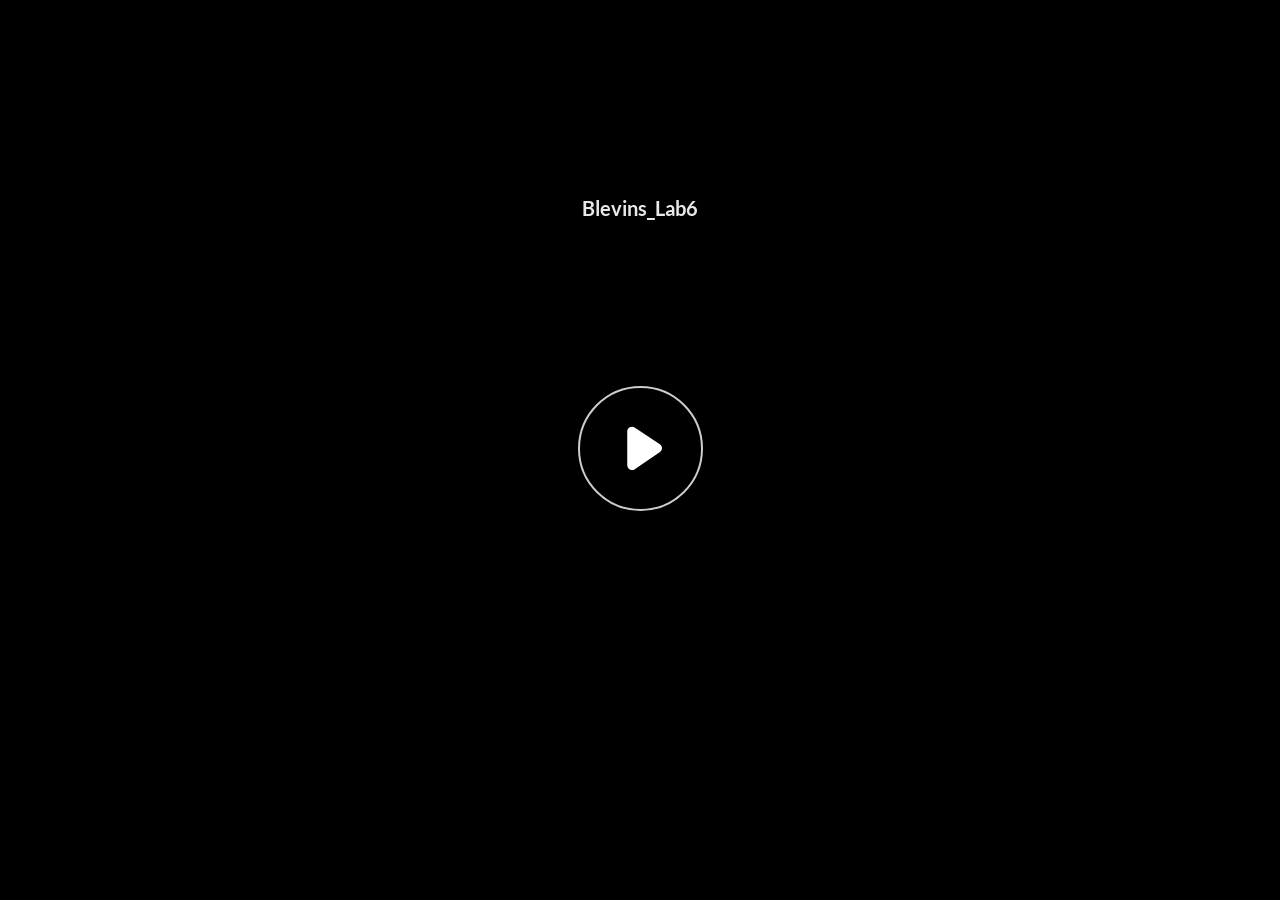
<file: index.html>
﻿<!doctype html>
<html lang="en-US">
<head>
  <meta charset="utf-8">
  <!-- Created using Storyline 360 x64 - http://www.articulate.com  -->
  <!-- version: 3.98.34263.0 -->
  <title>Blevins_Lab6</title>
  <meta http-equiv="x-ua-compatible" content="IE=edge"/>
  <meta name="viewport" content="width=device-width,initial-scale=1,user-scalable=no,shrink-to-fit=no,minimal-ui"/>
  <meta name="apple-mobile-web-app-capable" content="yes"/>
  <style>
    html, body { height: 100%; padding: 0; margin: 0 }
    #app { height: 100%; width: 100%; }
  </style>

  <script>
    window.DS = {};
    window.globals = {
      DATA_PATH_BASE: '',
      HAS_FRAME: true,
      HAS_SLIDE: true,

      lmsPresent: false,
      tinCanPresent: false,
      cmi5Present: false,
      aoSupport: false,
      scale: 'noscale',
      captureRc: false,
      browserSize: 'optimal',
      bgColor: '#282828',
      features: 'DropInAcc,DropInBase,DropInCore,DropInInteractions,DropInVideo,JsApiBasics,MathExpressions,MorphTransition,MultipleQuizTracking,SetFocusTrigger',
      themeName: 'unified',
      preloaderColor: '#FFFFFF',
      suppressAnalytics: false,
      productChannel: 'stable',
      publishSource: 'storyline',
      aid: 'aid|bd90a95e-397c-41ea-a83d-c22c52d32e23',
      cid: '42380a1c-efb5-4f52-865a-72f4a54641e4',
      playerVersion: '3.98.34263.0',
      publishTimestamp: '2025-04-10T01:41:14.8643783Z',
      maxIosVideoElements: 10,
      connectionSettings: { message: 'You%20are%20offline.%20Trying%20to%20reconnect...', useDarkTheme: false, mode: 'disabled' },
      hasFeature: function(feature) {
        return this.features.split(',').includes(feature);
      },
      
      parseParams: function(qs) {
        if (window.globals.parsedParams != null) {
          return window.globals.parsedParams;
        }
        qs = (qs || window.location.search.substr(1)).split('+').join(' ');
        var params = {},
            tokens,
            re = /[?&]?([^=]+)=([^&]*)/g;

        while (tokens = re.exec(qs)) {
          params[decodeURIComponent(tokens[1]).trim()] =
            decodeURIComponent(tokens[2]).trim();
        }
        window.globals.parsedParams = params;
        return params;
      }

    };
  </script>
  <script>
    var isIe11 = ('ActiveXObject' in window || window.MSBlobBuilder != null)
      && window.msCrypto != null && !window.ActiveXObject;
    if (isIe11) {
      window.globals.unsupportedBrowser = true;
      document.write(atob('[base64]'));
    }
  </script>

  <script>
    if (window.globals.hasFeature('NewAiCourseTranslation')) {
      
      
    }
  </script>

  
  <script>window.THREE = { };</script>
  <script src='html5/lib/hls/hls.min.js' type=text/javascript></script>
</head>
<body style="background: #282828" class="cs-HTML theme-unified">
  <!-- 360 -->
  <script>!function(){var e,i=/iPhone/i,o=/iPod/i,n=/iPad/i,t=/\biOS-universal(?:.+)Mac\b/i,r=/\bAndroid(?:.+)Mobile\b/i,a=/Android/i,d=/(?:SD4930UR|\bSilk(?:.+)Mobile\b)/i,p=/Silk/i,l=/Windows Phone/i,u=/\bWindows(?:.+)ARM\b/i,b=/BlackBerry/i,s=/BB10/i,c=/Opera Mini/i,f=/\b(CriOS|Chrome)(?:.+)Mobile/i,h=/Mobile(?:.+)Firefox\b/i,v=function(e){return void 0!==e&&"MacIntel"===e.platform&&"number"==typeof e.maxTouchPoints&&e.maxTouchPoints>1&&"undefined"==typeof MSStream};e=function(e){var m={userAgent:"",platform:"",maxTouchPoints:0};e||"undefined"==typeof navigator?"string"==typeof e?m.userAgent=e:e&&e.userAgent&&(m={userAgent:e.userAgent,platform:e.platform,maxTouchPoints:e.maxTouchPoints||0}):m={userAgent:navigator.userAgent,platform:navigator.platform,maxTouchPoints:navigator.maxTouchPoints||0};var g=m.userAgent,y=g.split("[FBAN");void 0!==y[1]&&(g=y[0]),void 0!==(y=g.split("Twitter"))[1]&&(g=y[0]);var A=function(e){return function(i){return i.test(e)}}(g),w={apple:{phone:A(i)&&!A(l),ipod:A(o),tablet:!A(i)&&(A(n)||v(m))&&!A(l),universal:A(t),device:(A(i)||A(o)||A(n)||A(t)||v(m))&&!A(l)},amazon:{phone:A(d),tablet:!A(d)&&A(p),device:A(d)||A(p)},android:{phone:!A(l)&&A(d)||!A(l)&&A(r),tablet:!A(l)&&!A(d)&&!A(r)&&(A(p)||A(a)),device:!A(l)&&(A(d)||A(p)||A(r)||A(a))||A(/\bokhttp\b/i)},windows:{phone:A(l),tablet:A(u),device:A(l)||A(u)},other:{blackberry:A(b),blackberry10:A(s),opera:A(c),firefox:A(h),chrome:A(f),device:A(b)||A(s)||A(c)||A(h)||A(f)},any:!1,phone:!1,tablet:!1};return w.any=w.apple.device||w.android.device||w.windows.device||w.other.device,w.phone=w.apple.phone||w.android.phone||w.windows.phone,w.tablet=w.apple.tablet||w.android.tablet||w.windows.tablet,w}(),"object"==typeof exports&&"undefined"!=typeof module?module.exports=e:"function"==typeof define&&define.amd?define((function(){return e})):this.isMobile=e}();
    window.isMobile.apple.tablet = window.isMobile.apple.tablet ||
      (navigator.platform === 'MacIntel' && navigator.maxTouchPoints > 1);
    window.isMobile.apple.device = window.isMobile.apple.device || window.isMobile.apple.tablet;
    window.isMobile.tablet = window.isMobile.tablet || window.isMobile.apple.tablet;
    window.isMobile.any = window.isMobile.any || window.isMobile.apple.tablet;
  </script>

  <div id="focus-sink" tabindex="-1"></div>

  <div id="preso"></div>
  <script>
    (function() {

      var classTypes = [ 'desktop', 'mobile', 'phone', 'tablet' ];

      var addDeviceClasses = function(prefix, testObj) {
        var curr, i;
        for (i = 0; i < classTypes.length; i++) {
          curr = classTypes[i];
          if (testObj[curr]) {
            document.body.classList.add(prefix + curr);
          }
        }
      };

      var params = window.globals.parseParams(),
          isDevicePreview = params.devicepreview === '1',
          isPhoneOverride = params.deviceType === 'phone' || (isDevicePreview && params.phone == '1'),
          isTabletOverride = (params.deviceType === 'tablet' || isDevicePreview) && !isPhoneOverride,
          isMobileOverride = isPhoneOverride || isTabletOverride;

      var deviceView = {
        desktop: !window.isMobile.any && !isMobileOverride,
        mobile: window.isMobile.any || isMobileOverride,
        phone: isPhoneOverride || (window.isMobile.phone && !isTabletOverride),
        tablet: isTabletOverride || window.isMobile.tablet
      };

      window.globals.deviceView = deviceView;
      window.isMobile.desktop = !window.isMobile.any;
      window.isMobile.mobile = window.isMobile.any;

      addDeviceClasses('view-', deviceView);

    })();
  </script>
  
  <script src='story_content/triggers.js' type=text/javascript></script>
<script src='story_content/user.js' type=text/javascript></script>
  <div class="slide-loader"></div>

  <script>
    var doc = document, loader = doc.body.querySelector('.slide-loader'); [ 1, 2, 3 ].forEach(function(n) { var d = doc.createElement('div'); d.style.backgroundColor = window.globals.preloaderColor; d.classList.add('mobile-loader-dot'); d.classList.add('dot' + n); loader.appendChild(d); });
  </script>

  <div class="mobile-load-title-overlay" style="display: none">
    <div class="mobile-load-title">Blevins_Lab6</div>
  </div>

  <div class="mobile-chrome-warning"></div>

  
<style>
  .warn-connection-dialog {
    display: none;
    background: transparent;
    pointer-events: all;
    position: fixed;
    left: 0;
    top: 0;
    width: 100%;
    height: 100%;
    z-index: 999;
  }

  .warn-connection-content {
    pointer-events: all;
    border-radius: 4px;
    background: white;
    border: 1px solid #E7E7E7;
    color: #333333;
    box-shadow: 0 2px 4px rgba(0, 0, 0, 0.25);
    transition: all 150ms ease-out;
    position: absolute;
    white-space: nowrap;
  }

  .view-phone.is-landscape .warn-connection-content {
    left: 23px;
    bottom: 23px;
  }

  .view-tablet.is-landscape .warn-connection-content {
    left: 50%;
    top: 20px;
    transform: translateX(-50%);
  }

  .view-mobile.is-portrait .warn-connection-content {
    transform: translate(-50%, calc(-100% - 15px));
  }

  .warn-connection-content p {
    display: inline-block;
    margin: 0 8px 0 0;
    line-height: 33px;
    font-size: 11px;
  }

  .warn-connection-content svg {
    position: relative;
    vertical-align: middle;
    margin: 0 2px 2px 8px;
  }

  .view-desktop .warn-connection-content {
    left: 1.5em;
    bottom: 1.5em;
  }

  .view-desktop .warn-connection-content p {
    font-size: 1.1em;
  }

  .is-offline .warn-connection-dialog {
    display: block;
  }

  .is-offline .cs-panel * {
    pointer-events: none !important;
  }

  .is-offline .cs-panel {
    pointer-events: all !important;
  }

  .is-offline #nav-controls * {
    pointer-events: none !important;
  }

  .is-offline #nav-controls {
    pointer-events: all !important;
  }
</style>

<div class="warn-connection-dialog" role="alertdialog" aria-modal="true" tabindex="0" aria-labelledby="warn-connection-message">
  <div class="warn-connection-content">
    <svg width="17" height="15" viewBox="0 0 17 15" xmlns="http://www.w3.org/2000/svg">
      <path fill="#8F0000" stroke="white" d="M16.07,12.98 L15.88,12.23 L9.51,1.21 C8.97,0.26,7.6,0.26,7.06,1.21 L0.69,12.23 C0.15,13.16,0.81,14.36,1.91,14.36 H14.65 C15.47,14.36,16.05,13.7,16.07,12.98 Z"/>
      <path fill="white" stroke="white" d="M8.58,5.5 C8.35,5.28,8.5,5.35,8.21,5.32 C8.09,5.35,7.97,5.49,7.96,5.67 C7.97,5.79,7.98,5.92,7.98,6.04 L7.98,6.04 C7.99,6.17,8,6.31,8.01,6.43 L8.01,6.44 C8.03,6.92,8.06,7.41,8.09,7.9 L8.09,7.9 C8.12,8.39,8.14,8.88,8.17,9.37 C8.17,9.39,8.18,9.42,8.2,9.44 C8.23,9.46,8.25,9.47,8.28,9.47 C8.31,9.47,8.34,9.46,8.35,9.44 C8.37,9.43,8.38,9.4,8.39,9.35 L8.39,9.34 C8.39,9.24,8.4,9.15,8.4,9.05 L8.4,9.05 C8.41,8.96,8.41,8.86,8.42,8.75 C8.43,8.44,8.45,8.12,8.47,7.81 L8.47,7.81 C8.49,7.49,8.51,7.18,8.53,6.87 C8.55,6.46,8.56,6.05,8.59,5.64 L8.6,5.62 C8.6,5.57,8.59,5.53,8.58,5.5 L8.21,5.32 Z"/>
      <circle fill="white" stroke="white" cx="8.3" cy="11.35" r="0.3"/>
    </svg>
    <p id="warn-connection-message">You are offline. Trying to reconnect...</p>
  </div>
</div>

<script>
  (function() {
    window.DS.connection = {
      warningShown: false,
      assets: {},
      loadingAssetGroup: false,
      retryDelay: 500
    };

    var connectionSettings = window.globals.connectionSettings || {};

    var useConnectionMessages = window.AbortController != null &&
      window.location.protocol != 'file:' &&
      connectionSettings.mode === 'normal';

    window.DS.connection.useConnectionMessages = useConnectionMessages;

    var assetCount = 0;
    var checkLoadedId;


    if (useConnectionMessages && connectionSettings != null) {
      var contentEl = document.querySelector('.warn-connection-content');
      var messageEl = contentEl.querySelector('p');

      if (connectionSettings.useDarkTheme) {
        contentEl.style.borderColor = '#BABBBA';
        contentEl.style.backgroundColor = '#282828';
        contentEl.style.color = '#FFFFFF';
      }

      if (connectionSettings.message != null) {
        messageEl.textContent = window.decodeURIComponent(connectionSettings.message);
      }
    }

    function checkAssetsReady() {
      for (var i in DS.connection.assets) {
        if (!DS.connection.assets[i].success) {
          return false;
        }
      }
      return true;
    }

    function stopAssetGroup() {
      if (!useConnectionMessages) { return; }

      assetCount = 0;

      DS.connection.oldAssetGroup = DS.connection.assets;
      DS.connection.assets = {};
      DS.connection.loadingAssetGroup = false;
      clearInterval(checkLoadedId);
    }

    function startAssetGroup() {
      if (!useConnectionMessages) { return; }
      var ticks = 0;
      clearInterval(checkLoadedId);
      checkLoadedId = setInterval(function() {
        var loaded = 0;
        if (assetCount === 0 && loaded === 0) {
          clearInterval(checkLoadedId);
          return;
        }

        for (var i in DS.connection.assets) {
          if (DS.connection.assets[i].success) {
            loaded++;
          }
        }

        if (assetCount === loaded && checkAssetsReady()) {
          for (var i in DS.connection.assets) {
            if (DS.connection.assets[i].action) {
              DS.connection.assets[i].action();
            }
          }
          hideWarning();
          stopAssetGroup();
        }
      }, 100)
    }

    function requiredAsset(url, action, retry, type) {
      if (!useConnectionMessages) { return; }
      if (DS.connection.assets[url]) { return; }

      DS.connection.assets[url] = {
        success: false, action: action, retry: retry, type: type
      };
      assetCount = Object.keys(DS.connection.assets).length;
      if (!DS.connection.loadingAssetGroup) {
        startAssetGroup();
      }
      DS.connection.loadingAssetGroup = true;
    }

    function assetLoaded(url) {
      if (!useConnectionMessages) { return; }
      if (DS.connection.assets[url]) {
        DS.connection.assets[url].success = true;
      }
    }

    function assetFailed(url) {
      if (!useConnectionMessages) { return; }
      if (!DS.connection.assets[url]) {
        if (/\.js$/.test(url) && url.indexOf('transcripts') === -1) {
          setTimeout(function() {
            if (DS.connection.lastSlideLoaded != null) {
              DS.connection.lastSlideLoaded();
            }
          }, DS.connection.retryDelay);
        }
        return;
      }
      if (!DS.connection.warningShown) { showWarning(); }
      if (DS.connection.assets[url].retry) {
        setTimeout(function() {
          if (!DS.connection.assets[url].success) {
            DS.connection.assets[url].retry()
          }
        }, DS.connection.retryDelay);
      }
    }

    function hideWarning() {
      document.body.classList.remove('is-offline');
      DS.connection.warningShown = false;
      enableKeys();
    }
    DS.connection.hideWarning = hideWarning

    function showWarning(btn) {
      document.body.classList.add('is-offline')
      DS.connection.warningShown = true;
      updateWarningPosition();
      disableKeys();
    }

    function updateWarningPosition() {
      if (!DS.connection.warningShown) {
        return;
      }

      var isPortrait = document.body.classList.contains('is-portrait');
      var isMobile = document.body.classList.contains('view-mobile');
      var warningEl = document.querySelector('.warn-connection-content');

      if (isPortrait && isMobile) {
        var slide = document.querySelector('.primary-slide');
        var slideRect = slide != null
          ? slide.getBoundingClientRect()
          : { top: window.innerHeight, left: 0, width: window.innerWidth };

        warningEl.style.top = `${slideRect.top}px`
        warningEl.style.left = `${slideRect.left + slideRect.width / 2}px`
      } else {
        warningEl.style.top = null;
        warningEl.style.left = null;
      }

      window.requestAnimationFrame(updateWarningPosition);
    }

    function onDisableKeyDown(e) {
      e.preventDefault();
      e.stopImmediatePropagation();
    }

    function onDisableKeyUp(e) {
      e.preventDefault();
      e.stopImmediatePropagation();
    }

    var accStyle = document.createElement('style');
    var warnDialogEl = document.querySelector('.warn-connection-dialog');

    function disableKeys() {
      if (DS.views && DS.views.nsStack && DS.views.nsStack.length === 1) {
        DS.views.nsStack[0].tabReachable = false
        DS.views.nsStack[0].updateTabIndex(true, true);
      }

      accStyle.innerHTML = '.acc-shadow-dom { display: none; }';
      document.body.appendChild(accStyle);

      warnDialogEl.parentNode.append(warnDialogEl);
      warnDialogEl.focus();
    }

    function enableKeys() {
      accStyle.remove();
      if (DS.views && DS.views.nsStack && DS.views.nsStack.length === 1 && DS.views.nsStack[0].name === '_frame') {
        DS.views.nsStack[0].tabReachable = true;
        DS.views.nsStack[0].updateTabIndex();
      }
    }

    // these will all be noops if the feature flag isn't set in
    // the data and `window.globals.features`
    DS.connection.requiredAsset = requiredAsset;
    DS.connection.assetLoaded = assetLoaded;
    DS.connection.assetFailed = assetFailed;
    DS.connection.stopAssetGroup = stopAssetGroup;
    DS.connection.startAssetGroup = startAssetGroup;
  })();
</script>


  <script>
    
    if (window.autoSpider && window.vInterfaceObject) {
      document.querySelector('.mobile-load-title-overlay').style.display = 'none';
    }
  </script>

  

  <link rel="stylesheet" href="html5/data/css/output.min.css" data-noprefix/>
</body>
<script src="html5/lib/scripts/bootstrapper.min.js"></script>
</html>
</file>
<file: html5/data/css/output.min.css>
@font-face {
  font-family: 'LatoBold Charset1_ BoldC53648C9';
  src: url('[data-uri]');
  font-style: normal;
  font-weight: normal;
}
@font-face {
  font-family: 'Lato Charset1_ 62l5hTCJ821E9D1B';
  src: url('[data-uri]');
  font-style: normal;
  font-weight: normal;
}
@font-face {
  font-family: 'Lato Black Charset1_ 6oCC8F58CD';
  src: url('[data-uri]');
  font-style: normal;
  font-weight: normal;
}
@font-face {
  font-family: 'Open Sans Charset1_ 5yOBB067034';
  src: url('[data-uri]');
  font-style: normal;
  font-weight: normal;
}
@font-face {
  font-family: 'Open SansBold CharsBoldB94CB50A';
  src: url('[data-uri]');
  font-style: normal;
  font-weight: normal;
}
@font-face {
  font-family: 'Arial Charset1_ 5kqVngm6671E4B4';
  src: url('[data-uri]');
  font-style: normal;
  font-weight: normal;
}
@font-face {
  font-family: 'LatoItalic CharseItalicE52EBB37';
  src: url('[data-uri]');
  font-style: normal;
  font-weight: normal;
}
@font-face {
  font-family: 'Lato Black Charset0_v8M0F0A136C';
  src: url('[data-uri]');
  font-style: normal;
  font-weight: normal;
}
@font-face {
  font-family: 'Lato Charset0_v8MUn45tBE51451DC';
  src: url('[data-uri]');
  font-style: normal;
  font-weight: normal;
}
@font-face {
  font-family: 'Open Sans Charset0_v9TY33EDE6F2';
  src: url('[data-uri]');
  font-style: normal;
  font-weight: normal;
}
@font-face {
  font-family: 'Open SansBold CharsBoldE47A47C6';
  src: url('[data-uri]');
  font-style: normal;
  font-weight: normal;
}
@font-face {
  font-family: 'LatoBold Charset0_vBoldEA24EE17';
  src: url('[data-uri]');
  font-style: normal;
  font-weight: normal;
}
@font-face {
  font-family: 'Arial Charset0_v8wz5YMo9EE9FF07';
  src: url('[data-uri]');
  font-style: normal;
  font-weight: normal;
}
@font-face {
  font-family: 'LatoItalic CharseItalic21188970';
  src: url('[data-uri]');
  font-style: normal;
  font-weight: normal;
}
.cs-HTML {
  background: rgba(40, 40, 40, 1);
}
.cs-pxabnsnfns00001100101 .cs-infopanel  {
  box-shadow: 0 1px 0 rgba(0, 0, 0, 0);
  background: rgba(255, 255, 255, 1);
}
.cs-pxabnsnfns00001100101 .cs-infopanel .cs-link {
  color: rgba(186, 187, 186, 1);
}
.cs-pxabnsnfns00001100101 .cs-infopanel .cs-link:hover {
  color: rgba(255, 255, 255, 1);
}
.cs-pxabnsnfns00001100101 .cs-infopanel .cs-name {
  color: rgba(68, 68, 68, 1);
}
.cs-pxabnsnfns00001100101 .cs-infopanel .cs-title {
  color: rgba(153, 153, 153, 1);
}
.cs-pxabnsnfns00001100101 .cs-infopanelpopup  {
  box-shadow: 0 1px 0 rgba(0, 0, 0, 0);
  background: rgba(0, 0, 0, 0);
}
.cs-pxabnsnfns00001100101 .cs-infopanelpopup .cs-link {
  color: rgba(255, 0, 0, 1);
}
.cs-pxabnsnfns00001100101 .cs-infopanelpopup .cs-link:hover {
  color: rgba(255, 255, 255, 1);
}
.cs-pxabnsnfns00001100101 .cs-infopanelpopup .cs-name {
  color: rgba(255, 255, 255, 1);
}
.cs-pxabnsnfns00001100101 .cs-infopanelpopup .cs-bio {
  color: rgba(186, 187, 186, 1);
}
.cs-pxabnsnfns00001100101 .cs-timer  {
  color: rgba(186, 187, 186, 1);
}
.cs-pxabnsnfns00001100101 .cs-duration stop:first-child {
  stop-color: rgba(60, 60, 60, 1);
}
.cs-pxabnsnfns00001100101 .cs-duration stop:last-child {
  stop-color: rgba(60, 60, 60, 1);
}
.cs-pxabnsnfns00001100101 .cs-elapsed stop:first-child {
  stop-color: rgba(254, 227, 71, 1);
}
.cs-pxabnsnfns00001100101 .cs-elapsed stop:last-child {
  stop-color: rgba(254, 227, 71, 1);
}
.cs-pxabnsnfns00001100101 .cs-timer .cs-pie .cs-innerstroke {
  stroke: rgba(199, 199, 199, 1);
}
.cs-pxabnsnfns00001100101 .cs-timer .cs-pie .cs-innerborder {
  stroke: rgba(255, 255, 255, 1);
}
.cs-pxabnsnfns00001100101 .cs-window  {
  box-shadow: 0 8px 5px rgba(0, 0, 0, 0.2);
  border-color: rgba(49, 99, 0, 0);
  background: rgba(33, 33, 33, 1);
  color: rgba(248, 248, 248, 1);
}
.cs-pxabnsnfns00001100101 .cs-window .cs-diva {
  border-color: rgba(78, 78, 78, 1);
}
.cs-pxabnsnfns00001100101 .cs-window .cs-divb {
  border-color: rgba(78, 78, 78, 0);
}
.cs-pxabnsnfns00001100101 .cs-editor .cs-editor-slide {
  color: rgba(226, 226, 226, 1);
}
.cs-pxabnsnfns00001100101 .cs-editor .cs-editor-html {
  color: rgba(186, 187, 186, 1);
}
.cs-pxabnsnfns00001100101 .cs-editor .cs-editor-button {
  text-shadow: 0 1px 0 rgba(0, 0, 0, 0);
  color: rgba(255, 255, 255, 1);
  border-color: rgba(211, 211, 211, 1);
  background: rgba(34, 34, 34, 1);
}
.cs-pxabnsnfns00001100101 .cs-editor .cs-editor-button:hover {
  background: rgba(68, 68, 68, 1);
}
.cs-pxabnsnfns00001100101 .cs-editor .cs-editor-button:active {
  background: rgba(68, 68, 68, 1);
}
.cs-pxabnsnfns00001100101 .cs-listitem  {
  color: rgba(186, 187, 186, 1);
  border-color: none;
  border: 1px solid transparent;
}
.cs-pxabnsnfns00001100101 .cs-listitem:hover {
  background: rgba(255, 255, 255, 0.06);
  border-color: rgba(108, 108, 108, 1) !important;
  border-width: 1px;
  border-radius: 2px;
  border-style: solid;
  box-sizing: border-box;
}
.cs-pxabnsnfns00001100101 .cs-listitem.hover {
  background: rgba(255, 255, 255, 0.06);
  border-color: rgba(108, 108, 108, 1) !important;
  border-width: 1px;
  border-radius: 2px;
  border-style: solid;
  box-sizing: border-box;
}
.cs-pxabnsnfns00001100101 .cs-glossary  {
  color: rgba(186, 187, 186, 1);
}
.cs-pxabnsnfns00001100101 .cs-glossary .cs-scrolling-panel {
  background: rgba(0, 0, 0, 0);
}
.cs-pxabnsnfns00001100101 .cs-glossary .cs-term.cs-selected .cs-choice-list-trigger {
  color: rgba(255, 255, 255, 1);
  background: rgba(255, 255, 255, 1);
}
.cs-pxabnsnfns00001100101 .cs-glossary .cs-term.cs-selected .cs-choice-list-trigger:focus {
  color: rgba(255, 255, 255, 1);
  background: rgba(255, 255, 255, 1);
}
.cs-pxabnsnfns00001100101 .cs-glossary .cs-term:hover .cs-choice-list-trigger {
  background: rgba(186, 187, 186, 1);
}
.cs-pxabnsnfns00001100101 .cs-glossary .cs-term.hover .cs-choice-list-trigger {
  background: rgba(186, 187, 186, 1);
}
.cs-pxabnsnfns00001100101 .cs-glossary .cs-term .cs-choice-list-trigger:focus {
  background: rgba(186, 187, 186, 1);
}
.cs-pxabnsnfns00001100101 .cs-glossary .cs-diva {
  border-color: rgba(0, 0, 0, 0);
}
.cs-pxabnsnfns00001100101 .cs-glossary .cs-divb {
  border-color: rgba(0, 0, 0, 0);
}
.cs-pxabnsnfns00001100101 .cs-glossary .cs-divc {
  border-color: rgba(0, 0, 0, 0);
}
.cs-pxabnsnfns00001100101 .cs-glossary .cs-heading {
  color: rgba(248, 248, 248, 1);
  font-weight: 700;
}
.note-content p span {
  color: rgba(186, 187, 186, 1);
  line-height: 1.4em;
  font-size: 103.769%;
}
.cs-pxabnsnfns00001100101 .cs-resource .cs-separator {
  border-color: rgba(0, 0, 0, 0);
}
.cs-pxabnsnfns00001100101 .cs-outline  {
  color: rgba(45, 45, 45, 1);
}
.cs-pxabnsnfns00001100101 .cs-outline .cs-diva {
  border-color: rgba(0, 0, 0, 0);
}
.cs-pxabnsnfns00001100101 .cs-outline .cs-divb {
  border-color: rgba(0, 0, 0, 0);
}
.cs-pxabnsnfns00001100101 .cs-outline .cs-divc {
  border-color: rgba(0, 0, 0, 0);
}
.cs-pxabnsnfns00001100101 .cs-outline .cs-search-filter:hover {
  color: rgba(0, 0, 0, 0);
}
.cs-pxabnsnfns00001100101 .cs-outline .cs-search-filter.hover {
  color: rgba(0, 0, 0, 0);
}
.cs-pxabnsnfns00001100101 .cs-transcript  {
  color: rgba(255, 255, 255, 1);
}
.cs-pxabnsnfns00001100101 .cs-transcript .cs-div {
  border-color: rgba(0, 0, 0, 0);
}
.cs-pxabnsnfns00001100101 .cs-tabs:not(.topmenu-item) {
  color: rgba(248, 248, 248, 1);
}
.cs-pxabnsnfns00001100101 .cs-tabs .cs-inner-button:not(.topmenu-item) {
  text-shadow: 0 1px 0 rgba(0, 0, 0, 0);
}
.cs-pxabnsnfns00001100101 .cs-tabs:hover:not(.topmenu-item) {
  color: rgba(248, 248, 248, 1);
}
.cs-pxabnsnfns00001100101 .cs-tabs.cs-selected {
  background: rgba(0, 0, 0, 0);
  color: rgba(248, 248, 248, 1);
}
.cs-pxabnsnfns00001100101 .cs-seekcontrol  {
  background: rgba(0, 0, 0, 0);
  border-color: rgba(0, 0, 0, 0);
}
.cs-pxabnsnfns00001100101 .cs-seekcontrol .cs-button:hover .cs-icon {
  fill: rgba(255, 255, 255, 1);
}
.cs-pxabnsnfns00001100101 .cs-seekcontrol .cs-button.hover .cs-icon {
  fill: rgba(255, 255, 255, 1);
}
.cs-pxabnsnfns00001100101 .cs-seekcontrol .cs-button .cs-icon-shadow {
  fill: rgba(0, 0, 0, 0);
}
.cs-pxabnsnfns00001100101 .cs-seekcontrol .cs-button .cs-icon {
  fill: rgba(180, 180, 180, 1);
}
.cs-pxabnsnfns00001100101 .cs-seekcontrol .cs-seek .cs-fill {
  background: rgba(255, 255, 255, 0.6);
}
.cs-pxabnsnfns00001100101 .cs-seekcontrol .cs-seek {
  background: rgba(108, 108, 108, 1);
  border-color: rgba(0, 0, 0, 0);
}
.cs-pxabnsnfns00001100101 .cs-searchinput .cs-input {
  color: rgba(186, 187, 186, 1);
  border-color: rgba(0, 0, 0, 0);
  background: rgba(255, 255, 255, 0.06);
}
.cs-pxabnsnfns00001100101 .cs-searchinput .cs-input:focus {
  color: rgba(248, 248, 248, 1);
  background: rgba(41, 41, 41, 1);
}
.cs-pxabnsnfns00001100101 .cs-searchinput .cs-input:hover {
  box-shadow: inset 0 0 1px 0 rgba(69, 126, 19, 0);
}
.cs-pxabnsnfns00001100101 .cs-searchinput .cs-input.hover {
  box-shadow: inset 0 0 1px 0 rgba(69, 126, 19, 0);
}
.cs-pxabnsnfns00001100101 .cs-searchinput .cs-button .cs-icon {
  fill: rgba(186, 187, 186, 1);
}
.cs-pxabnsnfns00001100101 .cs-searchinput .cs-button:hover {
  fill: rgba(63, 133, 0, 1);
}
.cs-pxabnsnfns00001100101 .cs-searchinput .cs-button.hover {
  fill: rgba(63, 133, 0, 1);
}
.cs-pxabnsnfns00001100101 .cs-menu  {
  box-shadow: 0 1px 0 rgba(0, 0, 0, 0);
  background: rgba(33, 33, 33, 1);
}
.cs-pxabnsnfns00001100101 .cs-topmenu-item.active .cs-tab {
  background: rgba(33, 33, 33, 1);
}
.cs-pxabnsnfns00001100101 .cs-logo  {
  box-shadow: 0 1px 0 rgba(37, 75, 0, 1);
  background: rgba(255, 255, 255, 0);
}
.cs-pxabnsnfns00001100101 .cs-checkbox  {
  color: rgba(255, 255, 255, 1);
}
.cs-pxabnsnfns00001100101 .cs-checkbox:hover {
  border-color: rgba(175, 221, 130, 1);
}
.cs-pxabnsnfns00001100101 .cs-checkbox.hover {
  border-color: rgba(175, 221, 130, 1);
}
.cs-pxabnsnfns00001100101 .cs-checkbox .cs-box {
  color: rgba(255, 255, 255, 1);
  border-color: rgba(42, 83, 0, 1);
}
.cs-pxabnsnfns00001100101 .cs-checkbox .cs-box:checked::after {
  color: rgba(43, 196, 0, 1);
}
.cs-pxabnsnfns00001100101 .cs-button  {
  text-shadow: 0 1px 0 rgba(0, 0, 0, 0);
  color: rgba(186, 187, 186, 1);
  border-color: rgba(0, 0, 0, 0);
  background: rgba(0, 0, 0, 0);
  box-shadow: 0 1px 0 rgba(0, 0, 0, 0);
}
.cs-pxabnsnfns00001100101 .cs-button .cs-icon {
  fill: rgba(186, 187, 186, 1);
}
.cs-pxabnsnfns00001100101 .cs-button .cs-icon-shadow {
  fill: rgba(0, 0, 0, 0);
}
.cs-pxabnsnfns00001100101 .cs-button:hover {
  background: rgba(248, 248, 248, 1);
}
.cs-pxabnsnfns00001100101 .cs-button.hover {
  background: rgba(248, 248, 248, 1);
}
.cs-pxabnsnfns00001100101 .cs-button:active {
  background: rgba(0, 0, 0, 0);
}
.cs-pxabnsnfns00001100101 .cs-button.cs-disabled:hover {
  background: rgba(0, 0, 0, 0);
}
.cs-pxabnsnfns00001100101 .cs-button.cs-disabled.hover {
  background: rgba(0, 0, 0, 0);
}
.cs-pxabnsnfns00001100101 .cs-button.cs-disabled:active {
  background: rgba(0, 0, 0, 0);
}
.cs-pxabnsnfns00001100101 .cs-button.cs-volume:hover {
  background: rgba(0, 0, 0, 0);
}
.cs-pxabnsnfns00001100101 .cs-button.cs-volume.hover {
  background: rgba(0, 0, 0, 0);
}
.cs-pxabnsnfns00001100101 .cs-button.cs-volume:active {
  background: rgba(0, 0, 0, 0);
}
.cs-pxabnsnfns00001100101.cs-base  {
  color: rgba(186, 187, 186, 1);
  border-color: rgba(40, 40, 40, 1);
  background: rgba(40, 40, 40, 1);
}
.cs-pxabnsnfns00001100101.cs-base .cs-separator .cs-diva {
  background: rgba(69, 69, 69, 1);
}
.cs-pxabnsnfns00001100101.cs-base .cs-separator .cs-divb {
  background: rgba(0, 0, 0, 0);
}
.cs-pxabnsnfns00001100101.cs-base .cs-topmenu-item.active .cs-tab {
  border-color: rgba(69, 69, 69, 1);
}
.cs-pxabnsnfns00001100101.cs-base .cs-topmenu-item.active .cs-panel {
  border-color: rgba(69, 69, 69, 1);
}
.cs-pxabnsnfns00001100101.cs-base .cs-left {
  background: rgba(33, 33, 33, 1);
}
.cs-pxabnsnfns00001100101.cs-base .cs-area-primary .cs-slide-container {
  background: rgba(40, 40, 40, 1);
}
.cs-pxabnsnfns00001100101.cs-base.cs-custom-theme .cs-brandhighlight-bg {
  background: rgba(127, 209, 59, 1) !important;
}
.cs-pxabnsnfns00001100101.cs-base.cs-custom-theme .cs-brandhighlight-secondary-bg {
  background: rgba(255, 255, 255, 1) !important;
}
.cs-pxabnsnfns00001100101.cs-base.cs-custom-theme .cs-brandhighlight-border {
  border-color: rgba(127, 209, 59, 1) !important;
}
.cs-pxabnsnfns00001100101.cs-base.cs-custom-theme .cs-brandhighlight-text {
  color: rgba(127, 209, 59, 1) !important;
}
.cs-pxabnsnfns00001100101.cs-base.cs-custom-theme .cs-brandhighlight-fill {
  fill: rgba(127, 209, 59, 1) !important;
}
.cs-pxabnsnfns00001100101.cs-base.cs-custom-theme .cs-listitem.cs-selected {
  background-color: rgba(255, 255, 255, 0.06) !important;
}
.cs-pxabnsnfns00001100101 .cs-volume::-moz-range-thumb {
  border-color: rgba(43, 85, 0, 1);
  box-shadow: inset 0 0 1px 0 rgba(43, 85, 0, 1);
  background: rgba(255, 255, 255, 1);
}
.cs-pxabnsnfns00001100101 .cs-volume::-ms-thumb {
  border-color: rgba(43, 85, 0, 1);
  box-shadow: inset 0 0 1px 0 rgba(43, 85, 0, 1);
  background: rgba(255, 255, 255, 1);
}
.cs-pxabnsnfns00001100101 .cs-volume::-webkit-slider-thumb {
  border-color: rgba(43, 85, 0, 1);
  box-shadow: inset 0 0 1px 0 rgba(43, 85, 0, 1);
  background: rgba(255, 255, 255, 1);
}
.cs-pxabnsnfns00001100101 .cs-volume::-moz-range-track {
  border-color: rgba(66, 140, 1, 1);
  background: rgba(108, 108, 108, 1);
}
.cs-pxabnsnfns00001100101 .cs-volume::-ms-track {
  border-color: rgba(66, 140, 1, 1);
  background: rgba(108, 108, 108, 1);
}
.cs-pxabnsnfns00001100101 .cs-volume::-webkit-slider-runnable-track {
  border-color: rgba(66, 140, 1, 1);
  background: rgba(108, 108, 108, 1);
}
body.show-focus .tab-focus-box {
  box-shadow: 0 0 0 1px rgba(255, 255, 0, 1), 0 0 0 3px rgba(0, 32, 96, 1), 0 0 5px 5px rgba(255, 255, 0, 1);
  border-color: transparent;
  outline: 2px transparent solid;
}
.skipnav {
  box-shadow: 0 0 0 1px rgba(255, 255, 0, 1), 0 0 0 3px rgba(0, 32, 96, 1), 0 0 5px 5px rgba(255, 255, 0, 1);
  border-color: transparent;
  outline: 2px transparent solid;
}
.cs-pxabnsnfns00001100101 .cs-listitem:hover {
  color: none;
}
.cs-pxabnsnfns00001100101 .cs-listitem.hover {
  color: none;
}
.cs-pxabnsnfns00001100101 .cs-listitem.cs-viewed {
  color: #BABBBA;
}
.cs-pxabnsnfns00001100101 .cs-listitem {
  color: #BABBBA;
}
.cs-pxabnsnfns00001100101 .cs-listitem:hover .cs-icon-carrot * {
  fill: none;
}
.cs-pxabnsnfns00001100101 .cs-listitem.hover .cs-icon-carrot * {
  fill: none;
}
.cs-pxabnsnfns00001100101 .cs-listitem .cs-icon-carrot {
  color: none;
  top: calc(3px);
}
.cs-pxabnsnfns00001100101 .cs-listitem .cs-icon-carrot .cs-shadow {
  color: #F8F8F8;
}
.cs-pxabnsnfns00001100101 .item-collapsible .is-scene {
  color: #F8F8F8 !important;
  font-weight: 700;
}
.cs-pxabnsnfns00001100101 .is-scene .cs-icon-carrot * {
  color: #F8F8F8 !important;
  font-weight: 700;
}
.cs-pxabnsnfns00001100101 .is-scene:not(.outline-links-collapse) > a {
  color: #F8F8F8;
}
.cs-pxabnsnfns00001100101 .is-scene:not(.outline-links-collapse) .cs-icon-carrot * {
  fill: none !important;
  color: #F8F8F8 !important;
}
.cs-pxabnsnfns00001100101 .tabs, .cs-pxabnsnfns00001100101 .cs-logo {
  border-bottom: 1px solid rgba(108, 108, 108, 1);
}
.cs-pxabnsnfns00001100101 .area-secondary-wrapper:after {
  background-image: url('[data-uri]');
  background-size: 100%;
}
.cs-pxabnsnfns00001100101 .panel-footer {
  background: #212121;
}
.cs-pxabnsnfns00001100101 #outline-search {
  background: rgba(255, 255, 255, 0.06);
  border-color: rgba(108, 108, 108, 1);
  border-width: 1px;
  border-style: solid;
}
.cs-pxabnsnfns00001100101 .topmenu-panel #outline-search {
  background: #545454;
}
.cs-pxabnsnfns00001100101 .search-icon circle, .cs-pxabnsnfns00001100101 .search-icon path {
  stroke: #BABBBA;
}
.cs-pxabnsnfns00001100101 #outline-search input[type   =search] {
  color: #F8F8F8;
}
.cs-pxabnsnfns00001100101 #outline-search ::-webkit-input-placeholder {
  color: #BABBBA !important;
}
.cs-pxabnsnfns00001100101 #outline-search :-ms-input-placeholder {
  color: #BABBBA !important;
}
.cs-pxabnsnfns00001100101 #outline-search ::-moz-placeholder {
  color: #BABBBA !important;
  opacity: 1;
}
.cs-pxabnsnfns00001100101 .cs-topmenu-item.active, body:not(.is-touchable-tablet) .cs-pxabnsnfns00001100101 .cs-topmenu-item:hover {
  color: #F8F8F8;
}
.cs-pxabnsnfns00001100101 .cs-topmenu-item.button-tapped {
  color: #F8F8F8;
}
.cs-pxabnsnfns00001100101 .cs-topmenu-item.active .cs-tab, .cs-pxabnsnfns00001100101 .cs-topmenu-item .cs-tab {
  background: transparent !important;
  border: none !important;
}
.cs-pxabnsnfns00001100101 .top-tabs-drop-icon div {
  background: #BABBBA;
}
.cs-pxabnsnfns00001100101 .cs-panel.topmenu-panel .panel-content, .cs-pxabnsnfns00001100101 .top-tabs-drop {
  background: #212121;
}
.cs-pxabnsnfns00001100101 .cs-topmenu-item.active .cs-panel {
  background: #212121;
}
.cs-pxabnsnfns00001100101 .cs-menu.topmenu-panel, .cs-pxabnsnfns00001100101 .top-tabs-drop {
  border: 1px solid rgba(69, 69, 69, 1) !important;
  border-radius: 3px;
}
.cs-pxabnsnfns00001100101 .resources .resources-list a:hover {
  background: rgba(255, 255, 255, 0.06);
}
body:not(.is-touchable-tablet) .cs-pxabnsnfns00001100101 .resources .resources-list a:hover {
  background: rgba(255, 255, 255, 0.06);
}
.cs-pxabnsnfns00001100101 .resources .resources-list a.hover {
  background: rgba(255, 255, 255, 0.06);
}
body:not(.is-touchable-tablet) .cs-pxabnsnfns00001100101 .resources .resources-list a.hover {
  background: rgba(255, 255, 255, 0.06);
}
.cs-pxabnsnfns00001100101 .resources .resources-list a.button-tapped {
  background: rgba(255, 255, 255, 0.06);
}
.cs-pxabnsnfns00001100101 .cs-icon path, .cs-pxabnsnfns00001100101 .cs-icon rect, .cs-pxabnsnfns00001100101 .cs-icon polygon, .cs-pxabnsnfns00001100101 .menu-icon-wrapper.menu-icon-wrapper-hover path {
  fill: #BABBBA;
}
.cs-pxabnsnfns00001100101 .cs-icon .icon-stroke-only {
  fill: none !important;
  stroke: #BABBBA !important;
}
body:not(.is-touchable-tablet) .cs-pxabnsnfns00001100101 .cs-button:hover .cs-icon path, body:not(.is-touchable-tablet) .cs-pxabnsnfns00001100101 .cs-button:hover .cs-icon rect, body:not(.is-touchable-tablet) .cs-pxabnsnfns00001100101 .cs-button:hover .cs-icon polygon {
  fill: #F8F8F8;
}
body:not(.is-touchable-tablet) .cs-pxabnsnfns00001100101 .cs-tabs:hover .search-icon circle, body:not(.is-touchable-tablet) .cs-pxabnsnfns00001100101 .cs-tabs:hover .search-icon path {
  stroke: #F8F8F8;
}
.cs-pxabnsnfns00001100101 .cs-button.button-tapped .cs-icon path, .cs-pxabnsnfns00001100101 .cs-button.button-tapped .cs-icon rect, .cs-pxabnsnfns00001100101 .cs-button.button-tapped .cs-icon polygon {
  fill: #F8F8F8;
}
body:not(.is-touchable-tablet) .cs-pxabnsnfns00001100101 .cs-button:hover .cs-icon .icon-stroke-only {
  fill: none !important;
  stroke: #F8F8F8 !important;
}
.cs-pxabnsnfns00001100101 .cs-button:button-tapped .cs-icon .icon-stroke-only {
  fill: none !important;
  stroke: #F8F8F8 !important;
}
.cs-pxabnsnfns00001100101 .menu-icon-wrapper.menu-icon-wrapper-hover svg path {
  fill: #F8F8F8;
}
.floating-sidebar:not(.sidebar-closed) .cs-pxabnsnfns00001100101 #hamburger .menu-icon-wrapper svg path {
  fill: #BABBBA;
}
.floating-sidebar:not(.sidebar-closed) .cs-pxabnsnfns00001100101 #hamburger .menu-icon-wrapper.menu-icon-wrapper-hover svg path {
  fill: #F8F8F8;
}
.cs-pxabnsnfns00001100101 .volume .btn:before {
  background-image: url('[data-uri]');
}
.cs-pxabnsnfns00001100101 .volume-track {
  background: #6C6C6C;
}
.cs-pxabnsnfns00001100101 .volume-icon circle {
  stroke: #BABBBA;
}
.cs-pxabnsnfns00001100101 .cs-settings > .settings-panel {
  background: #212121;
  border: 1px solid rgba(69, 69, 69, 1) !important;
  border-radius: 3px;
}
.cs-pxabnsnfns00001100101 .cs-settings > .panel-down-arrow {
  fill: #212121;
}
.cs-pxabnsnfns00001100101 .switch-toggle .border {
  stroke: #7C7C7C;
}
.cs-pxabnsnfns00001100101 .switch-toggle .thumb-off .thumb {
  fill: #A2A2A2;
}
.cs-pxabnsnfns00001100101 .switch-toggle .thumb-on .track {
  fill: rgba(127, 209, 59, 1);
}
.cs-pxabnsnfns00001100101 .switch-toggle .thumb-off .track {
  fill: rgba(255, 255, 255, 0.1);
}
.cs-pxabnsnfns00001100101 .switch-label {
  color: #BABBBA;
}
.cs-pxabnsnfns00001100101 .cs-panel .scrollarea-btn:after {
  background: rgba(179, 180, 179, 0.75);
}
.scrollarea-scrollbar:hover .scrollarea-btn:after, .scrollarea-scrollbar.highlight-scrollbar .scrollarea-btn:after {
  background: rgba(179, 180, 179, 0.75);
}
.floating-sidebar .sidebar-overlay {
  background: rgba(0, 0, 0, 0.85);
}
.cs-pxabnsnfns00001100101 .overlay-message {
  background: rgba(0, 0, 0, 0.85);
}
.cs-pxabnsnfns00001100101 .top-ui-bg, .cs-pxabnsnfns00001100101 .bottom-ui-bg, .cs-pxabnsnfns00001100101 .right-ui-bg, .cs-pxabnsnfns00001100101 .left-ui-bg {
  background: rgba(40, 40, 40, 0.8);
}
.cs-pxabnsnfns00001100101 .circle-progress-bg {
  fill: #282828;
}
.cs-pxabnsnfns00001100101 .circle-progress-well {
  fill: #6C6C6C;
}
.cs-pxabnsnfns00001100101 .circle-progress-pie {
  stroke: #6C6C6C;
}
.cs-pxabnsnfns00001100101 .lightbox .option-pane {
  background: rgba(40, 40, 40, 0.8);
}
.cs-pxabnsnfns00001100101 .lightbox .option-pane:before {
  background: #282828;
}
.cs-pxabnsnfns00001100101 .message-window {
  background: #212121;
  border: 1px solid rgba(255, 255, 255, 1) !important;
  border-radius: 3px;
}
.cs-pxabnsnfns00001100101 .message-window-header p, .cs-pxabnsnfns00001100101 .message-window-text {
  color: #F8F8F8;
}
.cs-pxabnsnfns00001100101 .message-window-header p {
  border-bottom: 1px solid rgba(255, 255, 255, 1);
}
.cs-pxabnsnfns00001100101 .message-window button.slide-object-button {
  border: 1px solid rgba(255, 255, 255, 1) !important;
}
.cs-pxabnsnfns00001100101 .message-window button.slide-object-button:hover {
  background: rgba(255, 255, 255, 0.06) !important;
}
.message-window .slide-object-button tspan, .message-window .slide-object-button-text tspan {
  fill: #F8F8F8 !important;
}
body:not(.is-touchable-tablet) .cs-pxabnsnfns00001100101 .cs-button:hover .text {
  color: #F8F8F8;
}
.cs-pxabnsnfns00001100101 .cs-button.button-tapped .text {
  color: #F8F8F8;
}
.cs-pxabnsnfns00001100101.cs-base {
  background: #282828;
}
.cs-pxabnsnfns00001100101 .cs-menu {
  background: transparent;
}
.cs-pxabnsnfns00001100101 .progress-bar .progress-bar-fill:after {
  background: #FFFFFF !important;
}
.cs-pxabnsnfns00001100101 .volume-dot {
  background: #FFFFFF !important;
}
.fn-npnxnanbsnfns00001100101 {
  font-family: 'Lato22AB4CAF';
  -webkit-font-variant-ligatures: no-common-ligatures;
  font-variant-ligatures: no-common-ligatures;
}
.fn-pxabnsnfns00001100101 {
  font-family: 'Lato22AB4CAF';
  -webkit-font-variant-ligatures: no-common-ligatures;
  font-variant-ligatures: no-common-ligatures;
}
.fn-npxnabnsnfns00001100101 {
  font-family: 'Lato22AB4CAF';
  -webkit-font-variant-ligatures: no-common-ligatures;
  font-variant-ligatures: no-common-ligatures;
}
.fn-npnxnanbnsnfns00001100101 {
  font-family: 'Lato22AB4CAF';
  -webkit-font-variant-ligatures: no-common-ligatures;
  font-variant-ligatures: no-common-ligatures;
}
.fn-pxabnsnfns00001100100 {
  font-family: 'Lato22AB4CAF';
  -webkit-font-variant-ligatures: no-common-ligatures;
  font-variant-ligatures: no-common-ligatures;
}
@font-face {
  font-family: 'Lato22AB4CAF';
  src: url('[data-uri]');
  font-style: normal;
  font-weight: bold;
}
@font-face {
  font-family: 'Lato22AB4CAF';
  src: url('[data-uri]');
  font-style: normal;
  font-weight: normal;
}
.cs-InvalidPromptSlide .cs-6oEr8xubUXk-InvalidPromptSlide-btn0 {
  color: rgba(255, 255, 255, 1);
  border-color: rgba(211, 211, 211, 1);
  background: rgba(34, 34, 34, 1);
  text-shadow: 0 1px 0 rgba(0, 0, 0, 0);
}
.cs-InvalidPromptSlide .cs-6oEr8xubUXk-InvalidPromptSlide-btn0 .cs-html {
  color: rgba(186, 187, 186, 1);
}
.cs-InvalidPromptSlide .cs-6oEr8xubUXk-InvalidPromptSlide-btn0 .cs-slide {
  border-color: rgba(226, 226, 226, 1);
}
.cs-InvalidPromptSlide .cs-6oEr8xubUXk-InvalidPromptSlide-btn0:hover {
  background: rgba(68, 68, 68, 1);
}
.cs-InvalidPromptSlide .cs-6oEr8xubUXk-InvalidPromptSlide-btn0:active {
  background: rgba(68, 68, 68, 1);
}
.cs-PrintPromptSlide .cs-6oEr8xubUXk-PrintPromptSlide-btn0 {
  color: rgba(255, 255, 255, 1);
  border-color: rgba(211, 211, 211, 1);
  background: rgba(34, 34, 34, 1);
  text-shadow: 0 1px 0 rgba(0, 0, 0, 0);
}
.cs-PrintPromptSlide .cs-6oEr8xubUXk-PrintPromptSlide-btn0 .cs-html {
  color: rgba(186, 187, 186, 1);
}
.cs-PrintPromptSlide .cs-6oEr8xubUXk-PrintPromptSlide-btn0 .cs-slide {
  border-color: rgba(226, 226, 226, 1);
}
.cs-PrintPromptSlide .cs-6oEr8xubUXk-PrintPromptSlide-btn0:hover {
  background: rgba(68, 68, 68, 1);
}
.cs-PrintPromptSlide .cs-6oEr8xubUXk-PrintPromptSlide-btn0:active {
  background: rgba(68, 68, 68, 1);
}
.cs-ResumePromptSlide .cs-6oEr8xubUXk-ResumePromptSlide-btn0 {
  color: rgba(255, 255, 255, 1);
  border-color: rgba(211, 211, 211, 1);
  background: rgba(34, 34, 34, 1);
  text-shadow: 0 1px 0 rgba(0, 0, 0, 0);
}
.cs-ResumePromptSlide .cs-6oEr8xubUXk-ResumePromptSlide-btn0 .cs-html {
  color: rgba(186, 187, 186, 1);
}
.cs-ResumePromptSlide .cs-6oEr8xubUXk-ResumePromptSlide-btn0 .cs-slide {
  border-color: rgba(226, 226, 226, 1);
}
.cs-ResumePromptSlide .cs-6oEr8xubUXk-ResumePromptSlide-btn0:hover {
  background: rgba(68, 68, 68, 1);
}
.cs-ResumePromptSlide .cs-6oEr8xubUXk-ResumePromptSlide-btn0:active {
  background: rgba(68, 68, 68, 1);
}
.cs-ResumePromptSlide .cs-6oEr8xubUXk-ResumePromptSlide-btn1 {
  color: rgba(255, 255, 255, 1);
  border-color: rgba(211, 211, 211, 1);
  background: rgba(34, 34, 34, 1);
  text-shadow: 0 1px 0 rgba(0, 0, 0, 0);
}
.cs-ResumePromptSlide .cs-6oEr8xubUXk-ResumePromptSlide-btn1 .cs-html {
  color: rgba(186, 187, 186, 1);
}
.cs-ResumePromptSlide .cs-6oEr8xubUXk-ResumePromptSlide-btn1 .cs-slide {
  border-color: rgba(226, 226, 226, 1);
}
.cs-ResumePromptSlide .cs-6oEr8xubUXk-ResumePromptSlide-btn1:hover {
  background: rgba(68, 68, 68, 1);
}
.cs-ResumePromptSlide .cs-6oEr8xubUXk-ResumePromptSlide-btn1:active {
  background: rgba(68, 68, 68, 1);
}
.cs-ExternalInterfaceErrorSlide .cs-buttonOK {
  color: rgba(255, 255, 255, 1);
  border-color: rgba(211, 211, 211, 1);
  background: rgba(34, 34, 34, 1);
  text-shadow: 0 1px 0 rgba(0, 0, 0, 0);
}
.cs-ExternalInterfaceErrorSlide .cs-buttonOK .cs-html {
  color: rgba(186, 187, 186, 1);
}
.cs-ExternalInterfaceErrorSlide .cs-buttonOK .cs-slide {
  border-color: rgba(226, 226, 226, 1);
}
.cs-ExternalInterfaceErrorSlide .cs-buttonOK:hover {
  background: rgba(68, 68, 68, 1);
}
.cs-ExternalInterfaceErrorSlide .cs-buttonOK:active {
  background: rgba(68, 68, 68, 1);
}
</file>
